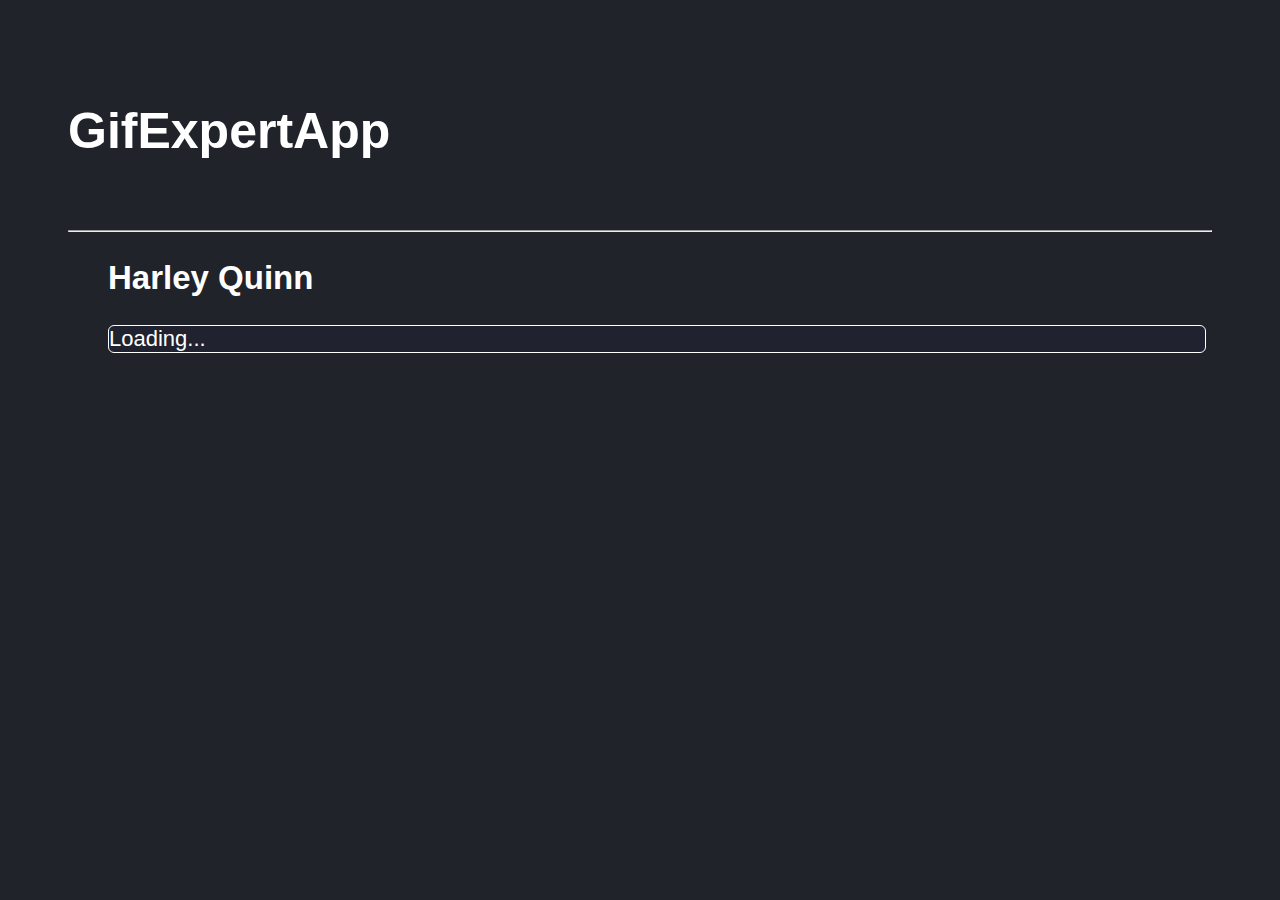
<file: docs/index.html>
<!DOCTYPE html>
<html lang="en">
  <head>
    <meta charset="utf-8" />
    <link rel="icon" href="./favicon.ico" />
    <meta name="viewport" content="width=device-width,initial-scale=1" />
    <meta name="theme-color" content="#000000" />
    <meta
      name="description"
      content="Web site created using create-react-app"
    />
    <link rel="apple-touch-icon" href="./logo192.png" />
    <link rel="manifest" href="./manifest.json" />
    <link
      rel="stylesheet"
      href="https://cdnjs.cloudflare.com/ajax/libs/animate.css/4.1.1/animate.min.css"
    />
    <title>GifExpertApp</title>
    <script defer="defer" src="./static/js/main.486f8ced.js"></script>
    <link href="./static/css/main.ffd34983.css" rel="stylesheet" />
  </head>
  <body>
    <noscript>You need to enable JavaScript to run this app.</noscript>
    <div id="root"></div>
  </body>
</html>
</file>
<file: docs/static/css/main.ffd34983.css>
*{font-family:Arial,Helvetica,sans-serif}body{background-color:#20232a;font-size:22px;padding:60px}input{background-color:transparent;border-style:none;font-size:1rem;width:100%}h1,input{color:#fff}h1{font-size:50px}h2,li,p{color:#fff}.card-grid{display:flex;flex-direction:row;flex-wrap:wrap}.card{align-content:center;background-color:#20232f;border:1px solid #fff;border-radius:6px;margin-bottom:10px;margin-right:6px;overflow:hidden}.card p{padding:5px;text-align:center}.card img{max-height:150px}
/*# sourceMappingURL=main.ffd34983.css.map*/
</file>
